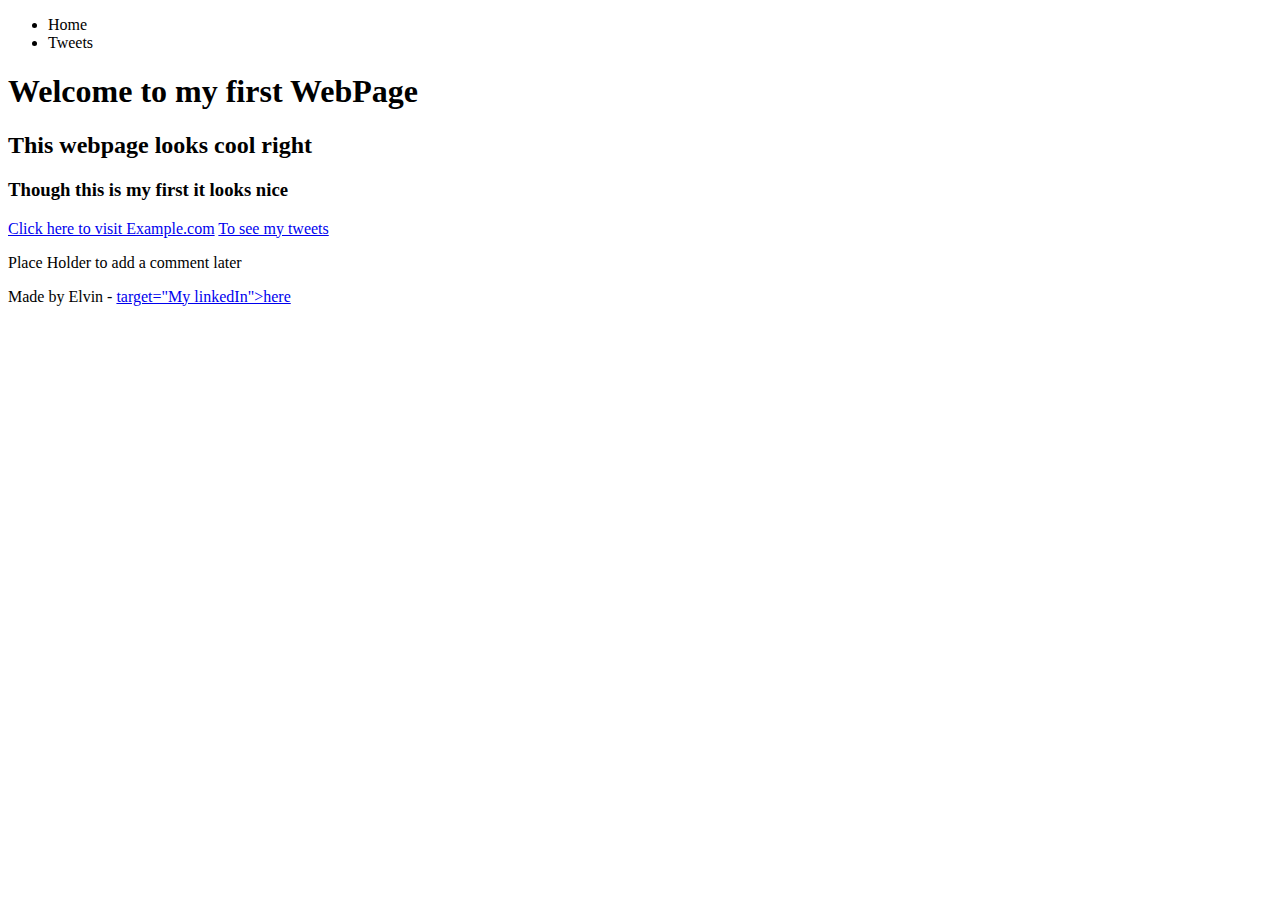
<file: html_basic/index.html>
<!DOCTYPE html>
<html>
        <title>
                My first HTML file
        </title>
        <body>
		<header>
			<ul>
				<li><a href"index.html">Home</a></li>
				<li><a href"tweets.html">Tweets</a></li>
				</ul>
		</header>
		<main>
			<article>
				<h1>Welcome to my first WebPage</h1>
		<h2>This webpage looks cool right</h2>
		<h3>Though this is my first it looks nice</h3>
		<a href="https://www.holbertonschool.com/holberton-logo.png">Click here to visit Example.com</a>
		<a href="tweets.html"> To see my tweets</a>
			</article>
			<aside>
				<p>Place Holder to add a comment later</p>
			</aside>
		</main>

		<footer>
		<p> Made by Elvin - <a href="https://www.linkedin.com/in/elvin-mgeni-405690264/">target="My linkedIn">here</a></p>
		</footer>
        </body>
</html>
</file>
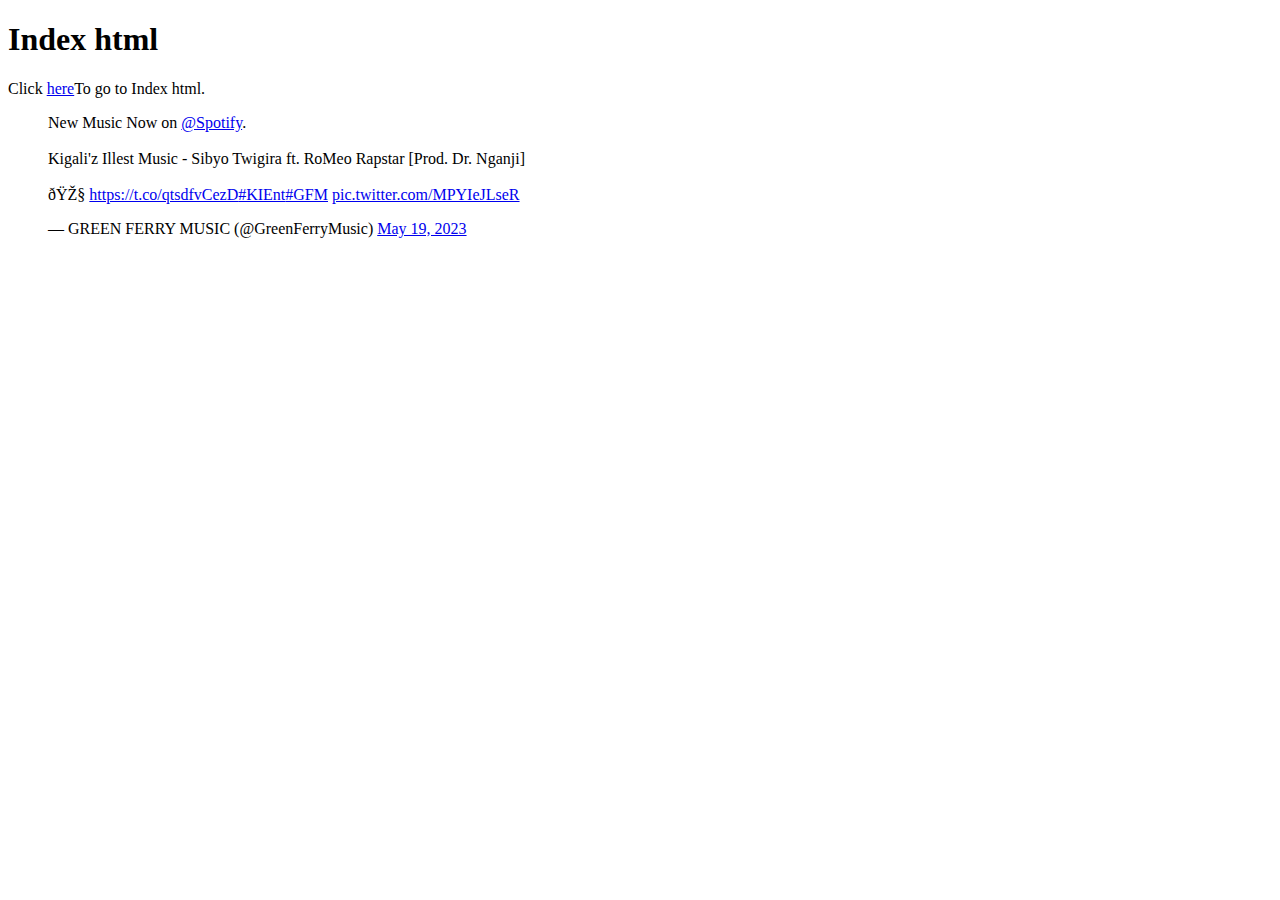
<file: html_basic/tweets.html>
<!DOCTYPE html>
<html>
	<title>
		My first HTML file
	</title>
	<body>
		<h1>Index html</h1>
		<p>Click <a href="index.html">here</a>To go to Index html.</p>
		<blockquote class="twitter-tweet"><p lang="tl" dir="ltr">New Music Now on <a href="https://twitter.com/Spotify?ref_src=twsrc%5Etfw">@Spotify</a>.<br><br>Kigali&#39;z Illest Music - Sibyo Twigira ft. RoMeo Rapstar [Prod. Dr. Nganji]<br><br>🎧 <a href="https://t.co/qtsdfvCezD">https://t.co/qtsdfvCezD</a><a href="https://twitter.com/hashtag/KIEnt?src=hash&amp;ref_src=twsrc%5Etfw">#KIEnt</a><a href="https://twitter.com/hashtag/GFM?src=hash&amp;ref_src=twsrc%5Etfw">#GFM</a> <a href="https://t.co/MPYIeJLseR">pic.twitter.com/MPYIeJLseR</a></p>&mdash; GREEN FERRY MUSIC (@GreenFerryMusic) <a href="https://twitter.com/GreenFerryMusic/status/1659489566254825474?ref_src=twsrc%5Etfw">May 19, 2023</a></blockquote> <script async src="https://platform.twitter.com/widgets.js" charset="utf-8"></script>
	</body>
</html>
</file>
